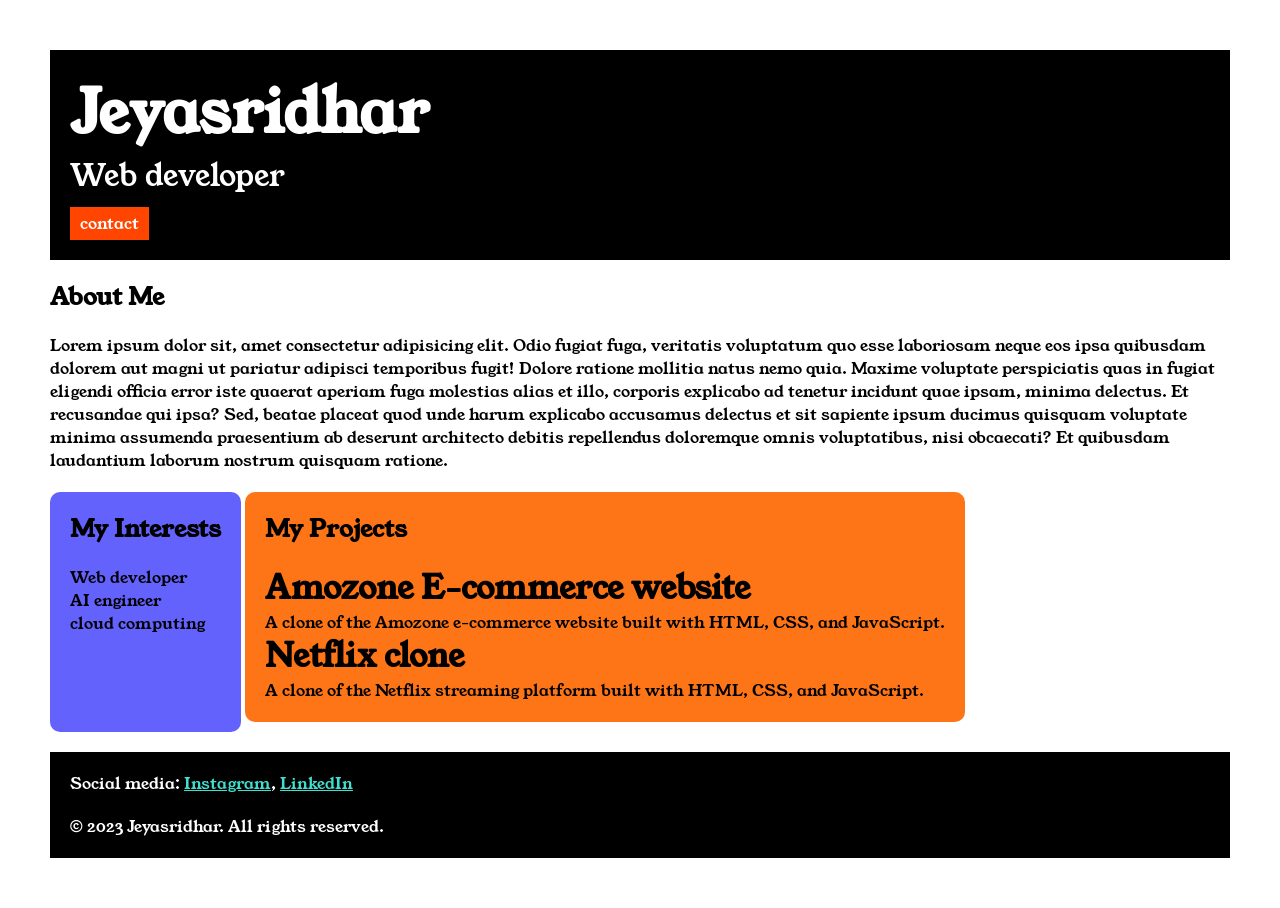
<file: index.html>
<!DOCTYPE html>
<html lang="en">

<head>

    <title>Portfolio</title>
    <link rel="stylesheet" href="style.css">
    <link rel="preconnect" href="https://fonts.googleapis.com">
    <link rel="preconnect" href="https://fonts.gstatic.com" crossorigin>
    <link href="https://fonts.googleapis.com/css2?family=Young+Serif&display=swap" rel="stylesheet">
</head>

<body>
    <div class="container">
        <div class="section-one">
            <h1 class="section-one__name">Jeyasridhar</h1>
            <p class="section-one__role">Web developer</p>
            <a href="contact.html" class="section-one__contact">contact</a>

        </div>
        <div class="section-two">
            <h2 class="section-two__title">About Me</h2>
            <p class="section-two__desc">Lorem ipsum dolor sit, amet consectetur adipisicing elit. Odio fugiat fuga,
                veritatis voluptatum quo esse
                laboriosam neque eos ipsa quibusdam dolorem aut magni ut pariatur adipisci temporibus fugit! Dolore
                ratione
                mollitia natus nemo quia. Maxime voluptate perspiciatis quas in fugiat eligendi officia error iste
                quaerat
                aperiam fuga molestias alias et illo, corporis explicabo ad tenetur incidunt quae ipsam, minima
                delectus. Et
                recusandae qui ipsa? Sed, beatae placeat quod unde harum explicabo accusamus delectus et sit sapiente
                ipsum
                ducimus quisquam voluptate minima assumenda praesentium ab deserunt architecto debitis repellendus
                doloremque omnis voluptatibus, nisi obcaecati? Et quibusdam laudantium laborum nostrum quisquam ratione.
            </p>

        </div>
        <div class="section-three">
            <h2 class="section-three__title">My Interests</h2>
            <ul class="section-three__desc">
                <li>Web developer</li>
                <li>AI engineer</li>
                <li>cloud computing</li>
            </ul>
        </div>

        <div class="section-four">
            <h2 class="section-four__title">My Projects</h2>
            <ul class="section-four__desc">
                <li>
                    <h1 >Amozone E-commerce website </h1>
                    <p >A clone of the Amozone e-commerce website built with HTML, CSS, and JavaScript.</p>
            </li>
            <li>
                <h1>Netflix clone </h1>
                <p>A clone of the Netflix streaming platform built with HTML, CSS, and JavaScript.</p>
            </li>
           

        </ul>
        </div>
        <div class="section-five">
             <p class="section-five__title">Social media:
            <a href="https://www.instagram.com/?hl=en">Instagram</a>,
            <a href="https://www.linkedin.com/in/jeyasridhar-g-9793302a7/">LinkedIn</a>
        </p>
        <p class="section-five__desc">&copy; 2023 Jeyasridhar. All rights reserved.</p>
        </div>
       
    </div>
</body>

</html>
</file>
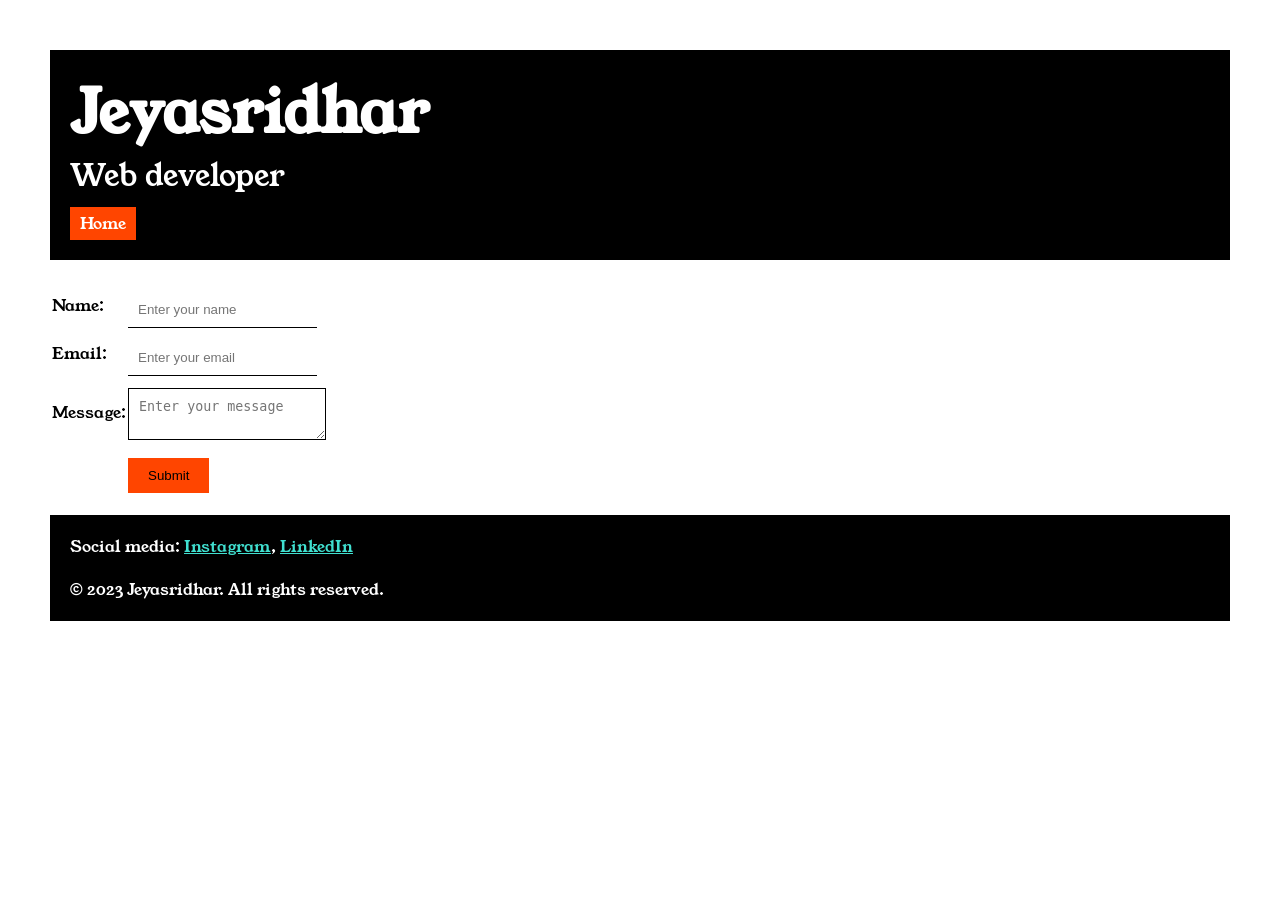
<file: contact.html>
<!DOCTYPE html>
<html lang="en">

<head>
    <meta charset="UTF-8">
    <meta name="viewport" content="width=device-width, initial-scale=1.0">
    <title>Contact</title>
    <link rel="stylesheet" href="style.css">
    <link rel="preconnect" href="https://fonts.googleapis.com">
    <link rel="preconnect" href="https://fonts.gstatic.com" crossorigin>
    <link href="https://fonts.googleapis.com/css2?family=Young+Serif&display=swap" rel="stylesheet">
</head>

<body>
    <div class="container">
        <div class="section-one">
            <h1 class="section-one__name">Jeyasridhar</h1>
            <p class="section-one__role">Web developer</p>
            <a href="index.html" class="section-one__contact">Home</a>

        </div>
        <div class="contact-form">
            <form>
                <table>
                    <tr>
                        <td>Name:</td>
                        <td><input type="text" placeholder="Enter your name" class="contact-form__input"></td>
                    </tr>
                    <tr>
                        <td>Email:</td>
                        <td><input type="email" placeholder="Enter your email" class="contact-form__input"></td>
                    </tr>
                    <tr>
                        <td>Message:</td>
                        <td><textarea placeholder="Enter your message" class="contact-form__textarea"></textarea></td>
                    </tr>
                    <tr>
                        <td></td>
                        <td><button type="submit" class="contact-form__submit">Submit</button></td>
                    </tr>

                </table>
            </form>
        </div>
        <div class="section-five">
            <p class="section-five__title">Social media:
                <a href="https://www.instagram.com/?hl=en">Instagram</a>,
            <a href="https://www.linkedin.com/in/jeyasridhar-g-9793302a7/">LinkedIn</a>
            </p>
            <p class="section-five__desc">&copy; 2023 Jeyasridhar. All rights reserved.</p>
        </div>
    </div>
</body>

</html>
</file>
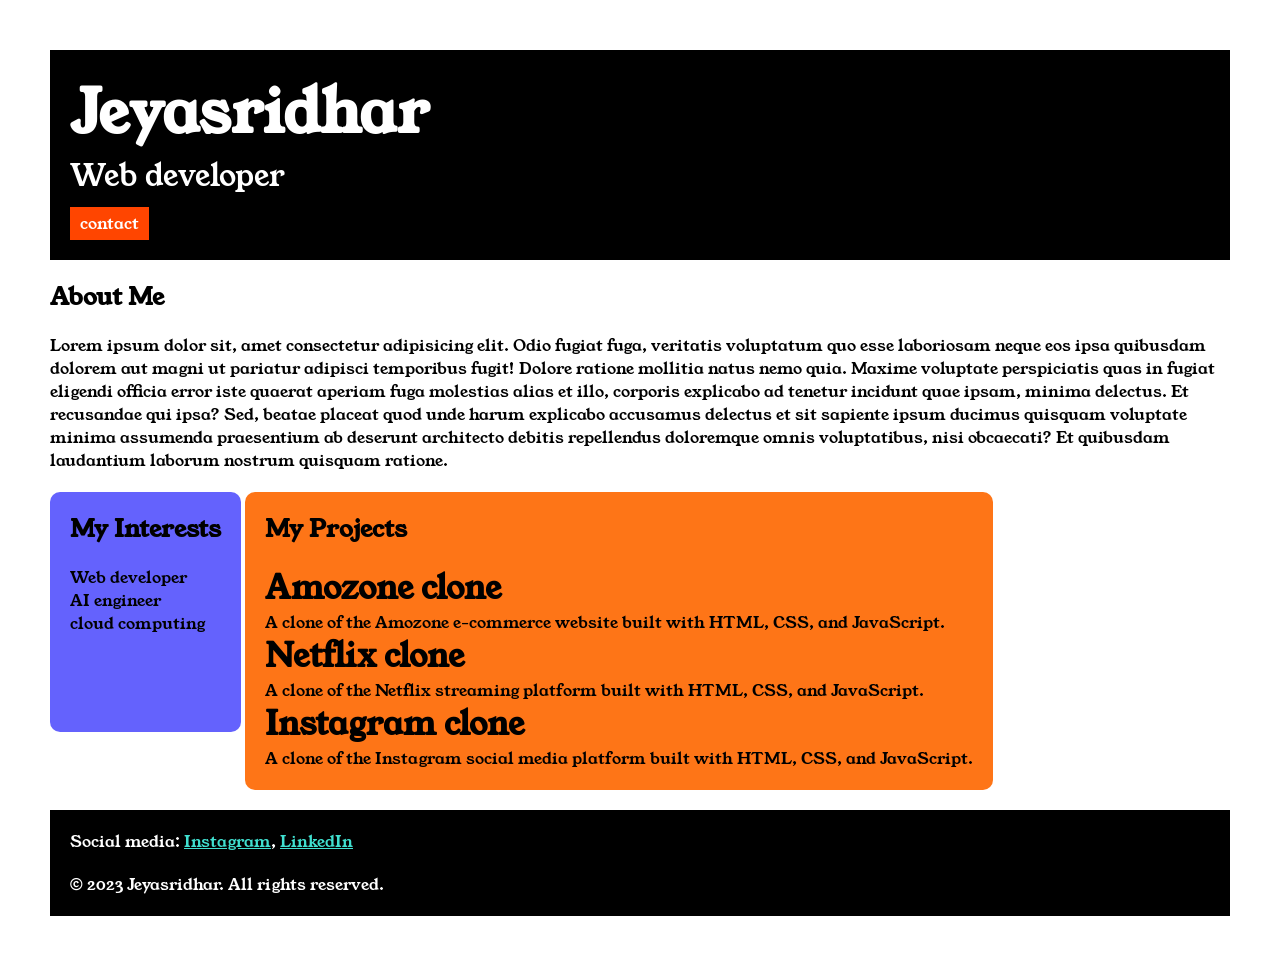
<file: home.html>
<!DOCTYPE html>
<html lang="en">

<head>

    <title>Portfolio</title>
    <link rel="stylesheet" href="style.css">
    <link rel="preconnect" href="https://fonts.googleapis.com">
    <link rel="preconnect" href="https://fonts.gstatic.com" crossorigin>
    <link href="https://fonts.googleapis.com/css2?family=Young+Serif&display=swap" rel="stylesheet">
</head>

<body>
    <div class="container">
        <div class="section-one">
            <h1 class="section-one__name">Jeyasridhar</h1>
            <p class="section-one__role">Web developer</p>
            <a href="contact.html" class="section-one__contact">contact</a>

        </div>
        <div class="section-two">
            <h2 class="section-two__title">About Me</h2>
            <p class="section-two__desc">Lorem ipsum dolor sit, amet consectetur adipisicing elit. Odio fugiat fuga,
                veritatis voluptatum quo esse
                laboriosam neque eos ipsa quibusdam dolorem aut magni ut pariatur adipisci temporibus fugit! Dolore
                ratione
                mollitia natus nemo quia. Maxime voluptate perspiciatis quas in fugiat eligendi officia error iste
                quaerat
                aperiam fuga molestias alias et illo, corporis explicabo ad tenetur incidunt quae ipsam, minima
                delectus. Et
                recusandae qui ipsa? Sed, beatae placeat quod unde harum explicabo accusamus delectus et sit sapiente
                ipsum
                ducimus quisquam voluptate minima assumenda praesentium ab deserunt architecto debitis repellendus
                doloremque omnis voluptatibus, nisi obcaecati? Et quibusdam laudantium laborum nostrum quisquam ratione.
            </p>

        </div>
        <div class="section-three">
            <h2 class="section-three__title">My Interests</h2>
            <ul class="section-three__desc">
                <li>Web developer</li>
                <li>AI engineer</li>
                <li>cloud computing</li>
            </ul>
        </div>

        <div class="section-four">
            <h2 class="section-four__title">My Projects</h2>
            <ul class="section-four__desc">
                <li>
                    <h1 >Amozone clone </h1>
                    <p >A clone of the Amozone e-commerce website built with HTML, CSS, and JavaScript.</p>
            </li>
            <li>
                <h1>Netflix clone </h1>
                <p>A clone of the Netflix streaming platform built with HTML, CSS, and JavaScript.</p>
            </li>
            <li>
                <h1>Instagram clone </h1>
                <p>A clone of the Instagram social media platform built with HTML, CSS, and JavaScript.</p>
            </li>

        </ul>
        </div>
        <div class="section-five">
             <p class="section-five__title">Social media:
            <a href="https://www.instagram.com/reel/DW0MP0MESZl/?igsh=MWZzcDR3OHJ0cnV5Zw%3D%3D">Instagram</a>,
            <a href="https://www.linkedin.com/feed/">LinkedIn</a>
        </p>
        <p class="section-five__desc">&copy; 2023 Jeyasridhar. All rights reserved.</p>
        </div>
       
    </div>
</body>

</html>
</file>
<file: style.css>
*{
    padding: 0;
    margin: 0;
}
body{
    font-family: 'Young Serif', serif;
}
.container{
    padding: 50px;
}
.section-one{
    background-color: black;
    color: white;
    padding: 20px;
}
.section-one__contact{
    background-color: orangered;
    color: white;
    text-decoration: none;
    padding-left: 10px;
    padding-right: 10px;
    padding-top: 5px;
    padding-bottom: 5px;
    display: inline-block;
    margin-top: 10px;
    
}
.section-one__name{
    font-size: 60px;
}
.section-one__role{
    font-size: 30px;
}
.section-two, .section-three, .section-four, .section-five{
    margin-top: 20px;
}
.section-two__desc, .section-three__desc, .section-four__desc, .section-five__desc{
    margin-top: 20px;
}
.section-five{
    background-color: black;
    color: white;
    padding: 20px;
}
.section-five__title a{
    color: turquoise;
}
.section-three li,.section-four li{
    list-style: none;
}
.section-three{
    background-color: #6462FD;
    padding: 20px;
    display: inline-block;
    color: black;
    height: 200px;
    border-radius: 10px;
    vertical-align: top;
}
.section-four{
    background-color: #FE7517;
    padding: 20px;
    color: black;
    
    border-radius: 10px;
    display: inline-block;
    vertical-align: top;
}
.contact-form{
    margin-top: 20px;
}
.contact-form__input,.contact-form__textarea,.contact-form__submit{
    margin-top: 10px;
}
.contact-form__input{
    padding: 10px;
    border: none;
    border-bottom: solid 1px black;
}
.contact-form__textarea{
    padding: 10px;
    border: none;
    border: solid 1px black;
}
.contact-form__submit{
    padding-top: 10px;
    padding-bottom: 10px;
    padding-left: 20px;
    padding-right: 20px;
    background-color: orangered;
    color: black;
    border: none;
}
</file>
